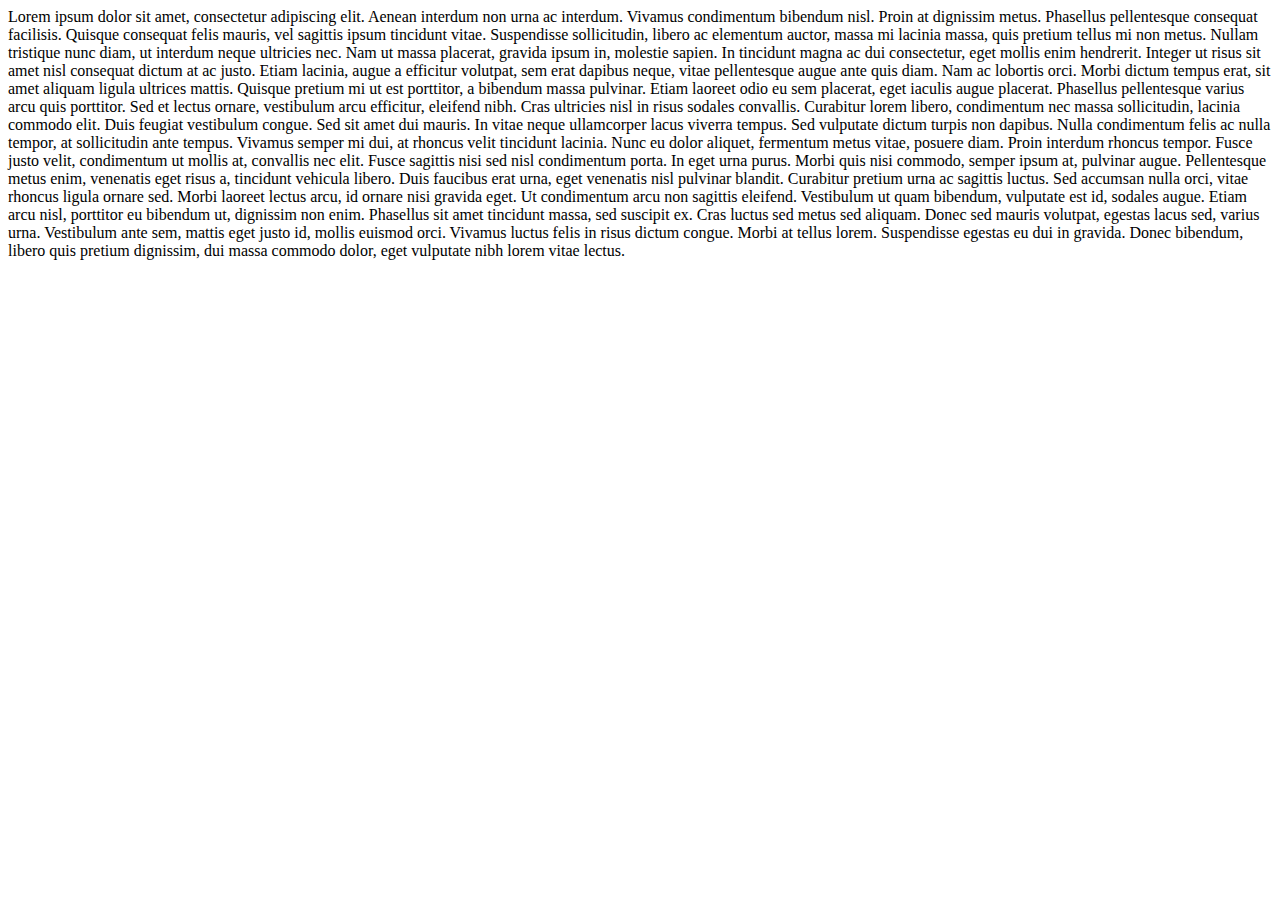
<file: index.html>
<!DOCTYPE html>
<html lang="en">
<head>
	<meta charset="UTF-8">
	<meta http-equiv="X-UA-Compatible" content="IE=edge">
	<meta name="viewport" content="width = device-width, initial-scale = 1">
	<style>
		body {
			font-family: Georgia;
		}
	</style>
</head>
<body>
Lorem ipsum dolor sit amet, consectetur adipiscing elit. Aenean interdum non urna ac interdum. Vivamus condimentum bibendum nisl. Proin at dignissim metus. Phasellus pellentesque consequat facilisis. Quisque consequat felis mauris, vel sagittis ipsum tincidunt vitae. Suspendisse sollicitudin, libero ac elementum auctor, massa mi lacinia massa, quis pretium tellus mi non metus. Nullam tristique nunc diam, ut interdum neque ultricies nec.

Nam ut massa placerat, gravida ipsum in, molestie sapien. In tincidunt magna ac dui consectetur, eget mollis enim hendrerit. Integer ut risus sit amet nisl consequat dictum at ac justo. Etiam lacinia, augue a efficitur volutpat, sem erat dapibus neque, vitae pellentesque augue ante quis diam. Nam ac lobortis orci. Morbi dictum tempus erat, sit amet aliquam ligula ultrices mattis. Quisque pretium mi ut est porttitor, a bibendum massa pulvinar. Etiam laoreet odio eu sem placerat, eget iaculis augue placerat. Phasellus pellentesque varius arcu quis porttitor. Sed et lectus ornare, vestibulum arcu efficitur, eleifend nibh.

Cras ultricies nisl in risus sodales convallis. Curabitur lorem libero, condimentum nec massa sollicitudin, lacinia commodo elit. Duis feugiat vestibulum congue. Sed sit amet dui mauris. In vitae neque ullamcorper lacus viverra tempus. Sed vulputate dictum turpis non dapibus. Nulla condimentum felis ac nulla tempor, at sollicitudin ante tempus. Vivamus semper mi dui, at rhoncus velit tincidunt lacinia. Nunc eu dolor aliquet, fermentum metus vitae, posuere diam. Proin interdum rhoncus tempor. Fusce justo velit, condimentum ut mollis at, convallis nec elit. Fusce sagittis nisi sed nisl condimentum porta. In eget urna purus. Morbi quis nisi commodo, semper ipsum at, pulvinar augue.

Pellentesque metus enim, venenatis eget risus a, tincidunt vehicula libero. Duis faucibus erat urna, eget venenatis nisl pulvinar blandit. Curabitur pretium urna ac sagittis luctus. Sed accumsan nulla orci, vitae rhoncus ligula ornare sed. Morbi laoreet lectus arcu, id ornare nisi gravida eget. Ut condimentum arcu non sagittis eleifend. Vestibulum ut quam bibendum, vulputate est id, sodales augue. Etiam arcu nisl, porttitor eu bibendum ut, dignissim non enim. Phasellus sit amet tincidunt massa, sed suscipit ex. Cras luctus sed metus sed aliquam. Donec sed mauris volutpat, egestas lacus sed, varius urna. Vestibulum ante sem, mattis eget justo id, mollis euismod orci. Vivamus luctus felis in risus dictum congue. Morbi at tellus lorem. Suspendisse egestas eu dui in gravida. Donec bibendum, libero quis pretium dignissim, dui massa commodo dolor, eget vulputate nibh lorem vitae lectus. 
</body>
</html>
</file>
